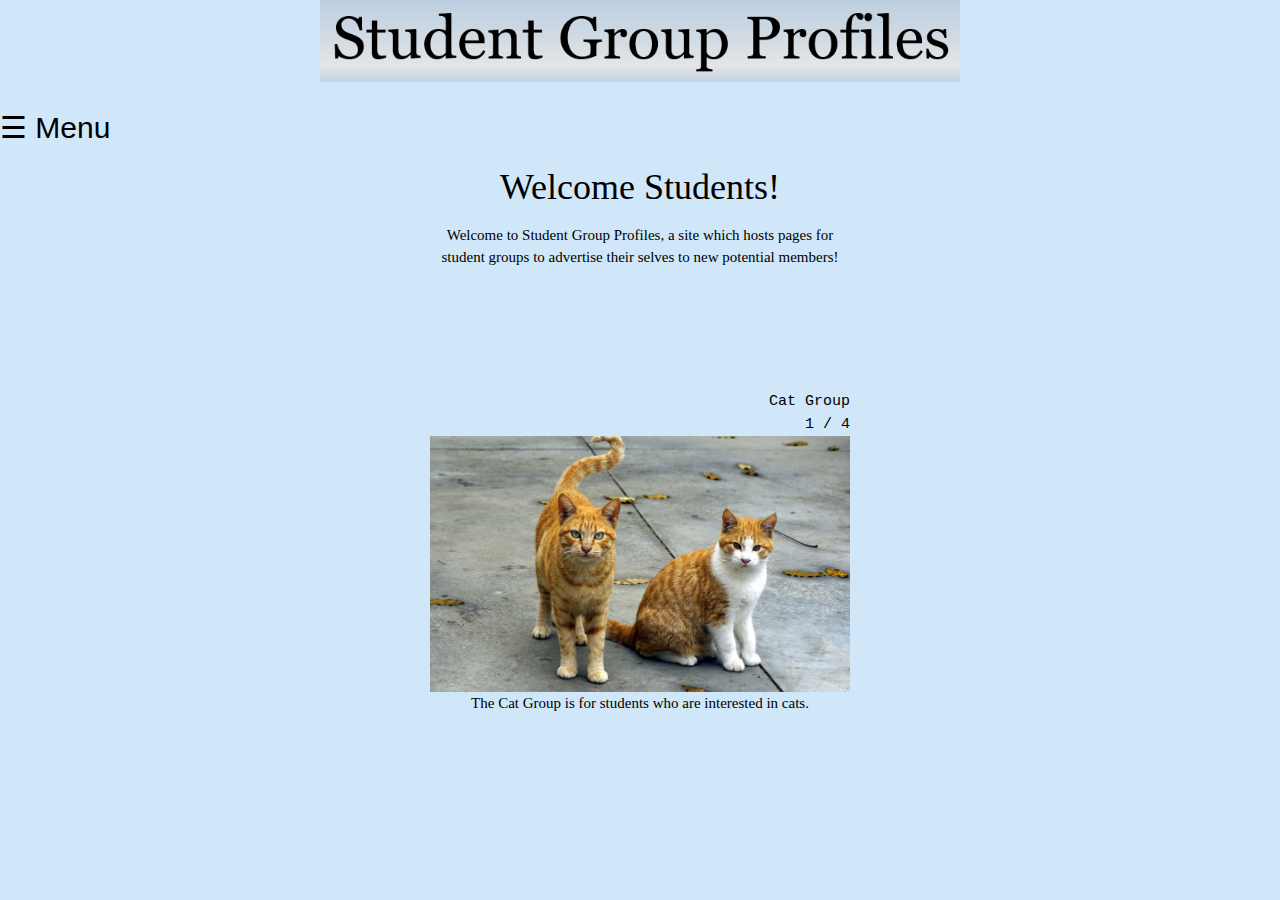
<file: index.html>
<!DOCTYPE html>
<html>
<head>
  <!-- Title of the page, for search engines. -->
  <title>Student Group Profiles</title>

  <meta name="viewport" content="width=device-width, initial-scale=1">
  <meta content="text/html; charset=iso-8859-2" http-equiv="Content-Type">

  <!-- Linking External CSS -->
  <link rel="stylesheet" type="text/css" href="./css/myTheme.css">
  <link rel="stylesheet" href="./css/w3.css">

  <!-- this adds my downloaded jquery for use in this page -->
  <script src="./javascript/jquery/jquery-3.3.1.js"></script>
</head>

<!-- HOME -->

<body>
  <!-- Banner Image -->
  <img class="centerImg" src="./img/banner-img.png" alt="banner image"><br>



  <!-- Navigation Bar (slides from left when 'Open' button clicked, with JavaScript) -->
  <div id="mySidenav" class="sidenav">
    <a href="javascript:void(0)" class="closebtn" onclick="closeNav()">&times;</a> <!-- this links to the side menu -->
    <p class="menuFont">    Student Groups</p> <!-- title text on the side menu -->

    <!-- link text side menu -->
    <a href="index.html">Home</a>
    <a href="cat.html">Cat Group</a>
    <a href="hack.html">Hacker Group</a>
    <a href="rpi.html">Raspberry Pi Group</a>
    <a href="foods.html">Food Group</a>
  </div>
  <span style="font-size:30px;cursor:pointer" onclick="openNav()">&#9776; Menu</span>



  <!-- Welcome message & Group paragraph -->
  <h1 id="welcome-sliding" class="w3-center georgeFont">Welcome Students!</h1>  <!-- this content is hidden by default, due to code in the './css/myTheme.css' file -->
  <p class="centerText georgeFont groupText">Welcome to Student Group Profiles, a site which hosts pages for student groups to advertise their selves to new potential members!</p><br>



  <!-- All Groups Slideshow (start) -->
  <div class="slideshow-container romeFont">
    <div class="mySlides fade">
      <div class="text centerBox">Cat Group</div>
      <div class="numbertext centerBox">1 / 4</div>
      <a href="cat.html"><img src="./img/cat-page-index-image.png" style="width:33.3%"></a>
      <p class="centerText groupText">The Cat Group is for students who are interested in cats.</p>
    </div>

    <div class="mySlides fade">
      <div class="text centerBox">Hacker Group</div>
      <div class="numbertext centerBox">2 / 4</div>
      <a href="hack.html"><img src="./img/hack-page-index-image.png" style="width:33.3%"></a>
      <p class="centerText groupText">The Hacker Group is for students who are interested in hacking.</p>
    </div>
    
    <div class="mySlides fade">
      <div class="text centerBox">Raspberry Pi Group</div>
      <div class="numbertext centerBox">3 / 4</div>
      <a href="rpi.html"><img src="./img/rpi-page-index-image.png" style="width:33.3%"></a>
      <p class="centerText groupText">The Raspberry Pi Group is for students who are interested in Raspberry Pi computers.</p>
    </div>

    <div class="mySlides fade">
      <div class="text centerBox">Food Group</div>
      <div class="numbertext centerBox">4 / 4</div>
      <a href="foods.html"><img src="./img/food-page-index-image.jpg" style="width:33.3%"></a>
      <p class="centerText groupText">The Food Group is for students who are interested in food and cooking.</p>
    </div>
  </div>
  <!-- All Groups Slideshow (end) -->



  <!-- this calls my javascript file -->
  <script src="./javascript/myScript.js"></script>



  <!-- JQuery -->
  <script> 
  $(function() { // when the document has finished loading 
    $("#welcome-sliding").delay(0).slideDown(90); 
    var iter; // declare the 'iter' variable
    for (iter = 0; iter < 2; iter++) { // this holds true for 2 iterations
      $("#welcome-sliding").delay(1).slideUp(90); // slide the HTML element with id 'welcome-sliding' up
      $("#welcome-sliding").delay(1).slideDown(90); // slide the HTML element with id 'welcome-sliding' down
    } 
  }); 
  </script> 

</body>
</html>
</file>
<file: css/myTheme.css>
body {
  background-color: #CFE7F9;                                                                                                                       
  color: #000000;
}

.georgeFont {
  font-family: Georgia;
}

.romeFont {
  font-family: "Times New Roman";
}

.menuFont {
  font-family: "Times New Roman";
  color: #bbbbbb;
  text-align: center;
  font-size: 14pt;
  text-decoration: underline;
}

.centerImg {
    text-align: left;
    display: block;
    margin: 0 auto;
    width: 66.6666%;
}

/* 'hides' all 'mySlides' HTML class elements by default */
.mySlides {
  display: none;
}

.centerBox {
    text-align: left;
    display: block;
    margin: 0 auto;
    box-sizing: content-box;
    width: 33.3333%;
    padding-left: 10px;
    padding-right: 10px;
}

.centerText {
    text-align: center;
    display: block;
    margin: 0 auto;
    box-sizing: content-box;
    width: 33.3333%;
}

.centerGallery {
    text-align: center;
    display: block;
    box-sizing: content-box;
    width: 100%;
    margin-left: 25.039%;
}

.text {
  font-family: Courier;
  color: #000000;
  text-align: right;
}
	
.numbertext {
  font-family: Courier;
  color: #000000;
  text-align: right;
}
	
.sidenav {
  height: 100%;
  width: 0;
  position: fixed;
  z-index: 1;
  top: 0;
  left: 0;
  background-color: #111;
  overflow-x: hidden;
  transition: 0.5s;
  padding-top: 60px;
}

.sidenav a {
  padding: 8px 8px 8px 32px;
  text-decoration: none;
  font-size: 25px;
  color: #818181;
  display: block;
  transition: 0.3s;
}

.sidenav a:hover {
  color: #f1f1f1;
  color: #ff8787
}

.sidenav .closebtn {
  position: absolute;
  top: 0;
  right: 25px;
  font-size: 36px;
  margin-left: 50px;
}

.slideshow-container {
  text-align: center;
  width: 100%;
  padding-left: 10px;
  padding-right: 10px;
}

img {
    max-width: 50%;
    height: auto;
}

@media screen and (max-height: 450px) {
  .sidenav {padding-top: 15px;}
  .sidenav a {font-size: 18px;}
}

/* Closable button inside the expanded image */
.closebtn {
  position: absolute;
  top: 10px;
  right: 15px;
  color: white;
  font-size: 35px;
  cursor: pointer;
}

.botMarg {
  margin-bottom: 10px;
}

.topMarg {
  margin-top: 100px;
}

.groupText {
  margin-bottom: 100px;
}

#welcome-sliding { /* Used to hide any element with this id, for JavaScript to slowly reveal it */
  display:none;
}



/* JS Tabbed Image Gallery (start) */
* {
  box-sizing: border-box;
}

/* The grid: Four equal columns that floats next to each other */
.column {
  float: left;
  width: 16.6666%;
}

/* Style the images inside the grid */
.column img {
  opacity: 0.6; 
  cursor: pointer; 
}

.column img:hover {
  opacity: 1;
}

/* Clear floats after the columns */
.row:after {
  content: "";
  display: table;
  clear: both;
}

.row {
  margin-bottom: 10px;
}

/* JS Tabbed Image Gallery (end) */
</file>
